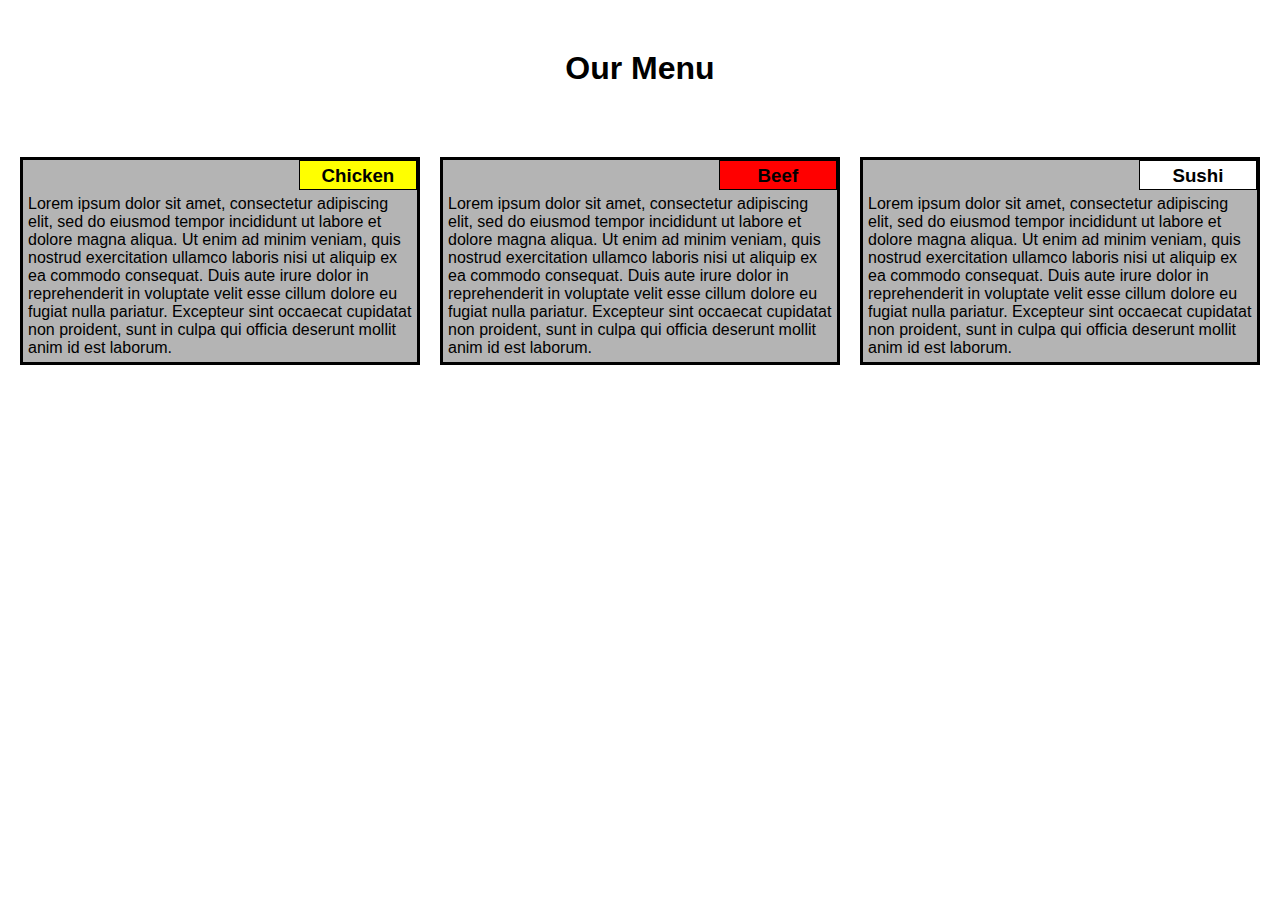
<file: module2-solution/index.html>
<!DOCTYPE html>

<html lang="en">

<head>
  <title>Module 2 Assignment</title>
  <link rel="stylesheet" type="text/css" href="css/module2Style.css">
  <meta name="viewport" content="width=device-width, initial-scale=1">
</head>

<body>
  <h1>Our Menu</h1>

  <div class="menuGrid">

    <div class="menuBox chicken">
      <div class="menuTitle"><h3>Chicken</h3></div>
      <div><p>Lorem ipsum dolor sit amet, consectetur adipiscing elit, sed do eiusmod tempor incididunt ut labore et dolore magna aliqua. Ut enim ad minim veniam, quis nostrud exercitation ullamco laboris nisi ut aliquip ex ea commodo consequat. Duis aute irure dolor in reprehenderit in voluptate velit esse cillum dolore eu fugiat nulla pariatur. Excepteur sint occaecat cupidatat non proident, sunt in culpa qui officia deserunt mollit anim id est laborum.</p></div>
    </div>

    <div class="menuBox beef">
      <div class="menuTitle"><h3>Beef</h3></div>
      <div><p>Lorem ipsum dolor sit amet, consectetur adipiscing elit, sed do eiusmod tempor incididunt ut labore et dolore magna aliqua. Ut enim ad minim veniam, quis nostrud exercitation ullamco laboris nisi ut aliquip ex ea commodo consequat. Duis aute irure dolor in reprehenderit in voluptate velit esse cillum dolore eu fugiat nulla pariatur. Excepteur sint occaecat cupidatat non proident, sunt in culpa qui officia deserunt mollit anim id est laborum.</p></div>
    </div>

    <div class="menuBox sushi">
      <div class="menuTitle"><h3>Sushi</h3></div>
      <div><p>Lorem ipsum dolor sit amet, consectetur adipiscing elit, sed do eiusmod tempor incididunt ut labore et dolore magna aliqua. Ut enim ad minim veniam, quis nostrud exercitation ullamco laboris nisi ut aliquip ex ea commodo consequat. Duis aute irure dolor in reprehenderit in voluptate velit esse cillum dolore eu fugiat nulla pariatur. Excepteur sint occaecat cupidatat non proident, sunt in culpa qui officia deserunt mollit anim id est laborum.</p></div>
    </div>

  </div>


</body>
</html>
</file>
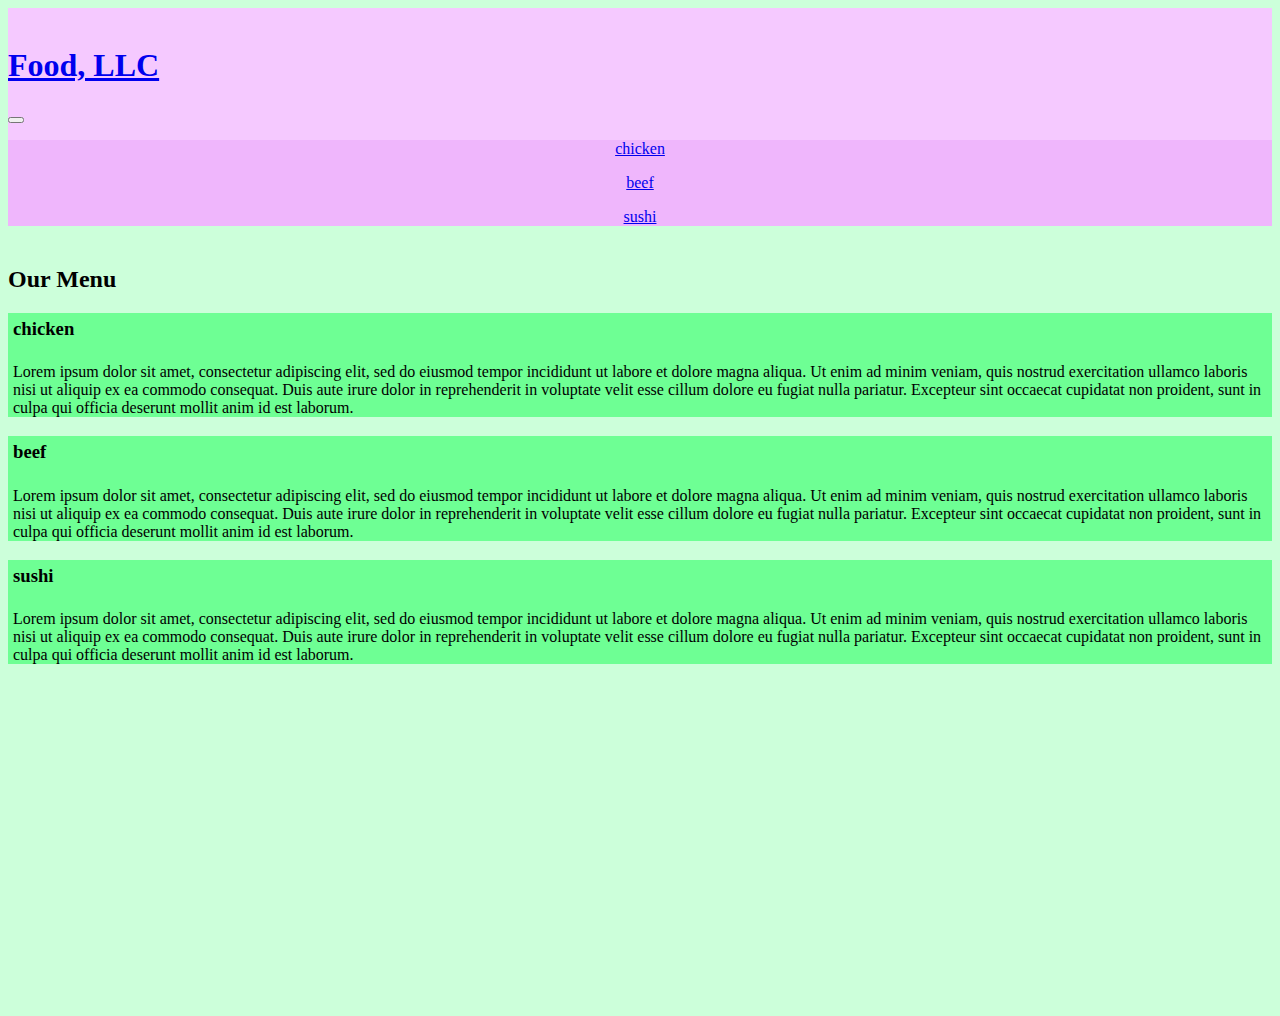
<file: module3/index.html>
<!DOCTYPE html>

<html lang="en">

<head>
  <meta name="viewport" content="width=device-width, initial-scale=1">

  <!-- Bootstrap css link -->
  <link href="https://cdn.jsdelivr.net/npm/bootstrap@5.0.0-beta1/dist/css/bootstrap.min.css" rel="stylesheet" integrity="sha384-giJF6kkoqNQ00vy+HMDP7azOuL0xtbfIcaT9wjKHr8RbDVddVHyTfAAsrekwKmP1" crossorigin="anonymous">
  <link rel="stylesheet" type="text/css" href="css/mainStyle.css">

  <title>Module 3</title>
</head>

<body>

  <header>
    <nav class="navbar navbar-expand-sm navbar-light">
      <!-- <div class="container-fluid"> -->

        <a class="navbar-brand" href="#"><h1>Food, LLC</h1></a>
        <button class="navbar-toggler" type="button" data-bs-toggle="collapse" data-bs-target="#navbarToggler" aria-controls="navbarToggler" aria-expanded="false" aria-label="Toggle navigation">
          <span class="navbar-toggler-icon"></span>
        </button>


        <div class="collapse navbar-collapse" id="navbarToggler">
          <!-- collapse content here -->
          <div class="d-sm-none">
            <a class="dropdown-item" href="#chicken"><p>chicken</p></a>
            <a class="dropdown-item" href="#beef"><p>beef</p></a>
            <a class="dropdown-item" href="#sushi"><p>sushi</p></a>
          </div>
        </div>

      <!-- </div> --> <!-- end .container-fluid -->

    </nav>
  </header>



  <section id="menu">

    <h2 class="text-center menuTitle">Our Menu</h2>

    <div class="container">

      <div class="row">
        <div class="col-xs-12">
          <div class="menuSection" id="chicken">
            <h3 class="text-center">chicken</h3>
            <p>Lorem ipsum dolor sit amet, consectetur adipiscing elit, sed do eiusmod tempor incididunt ut labore et dolore magna aliqua. Ut enim ad minim veniam, quis nostrud exercitation ullamco laboris nisi ut aliquip ex ea commodo consequat. Duis aute irure dolor in reprehenderit in voluptate velit esse cillum dolore eu fugiat nulla pariatur. Excepteur sint occaecat cupidatat non proident, sunt in culpa qui officia deserunt mollit anim id est laborum.</p>
          </div>
        </div>

        <div class="col-xs-12">
          <div class="menuSection" id="beef">
            <h3 class="text-center">beef</h3>
            <p>Lorem ipsum dolor sit amet, consectetur adipiscing elit, sed do eiusmod tempor incididunt ut labore et dolore magna aliqua. Ut enim ad minim veniam, quis nostrud exercitation ullamco laboris nisi ut aliquip ex ea commodo consequat. Duis aute irure dolor in reprehenderit in voluptate velit esse cillum dolore eu fugiat nulla pariatur. Excepteur sint occaecat cupidatat non proident, sunt in culpa qui officia deserunt mollit anim id est laborum.</p>
          </div>
        </div>

        <div class="col-xs-12">
          <div class="menuSection" id="sushi">
            <h3 class="text-center">sushi</h3>
            <p>Lorem ipsum dolor sit amet, consectetur adipiscing elit, sed do eiusmod tempor incididunt ut labore et dolore magna aliqua. Ut enim ad minim veniam, quis nostrud exercitation ullamco laboris nisi ut aliquip ex ea commodo consequat. Duis aute irure dolor in reprehenderit in voluptate velit esse cillum dolore eu fugiat nulla pariatur. Excepteur sint occaecat cupidatat non proident, sunt in culpa qui officia deserunt mollit anim id est laborum.</p>
          </div>
        </div>
      </div>

    </div>

  </section>

  <footer>
    <!-- <p>footer content</p> -->
  </footer>

<!-- bootstrap js link -->
  <script src="https://cdn.jsdelivr.net/npm/bootstrap@5.0.0-beta2/dist/js/bootstrap.bundle.min.js" integrity="sha384-b5kHyXgcpbZJO/tY9Ul7kGkf1S0CWuKcCD38l8YkeH8z8QjE0GmW1gYU5S9FOnJ0" crossorigin="anonymous"></script>
</body>
</html>
</file>
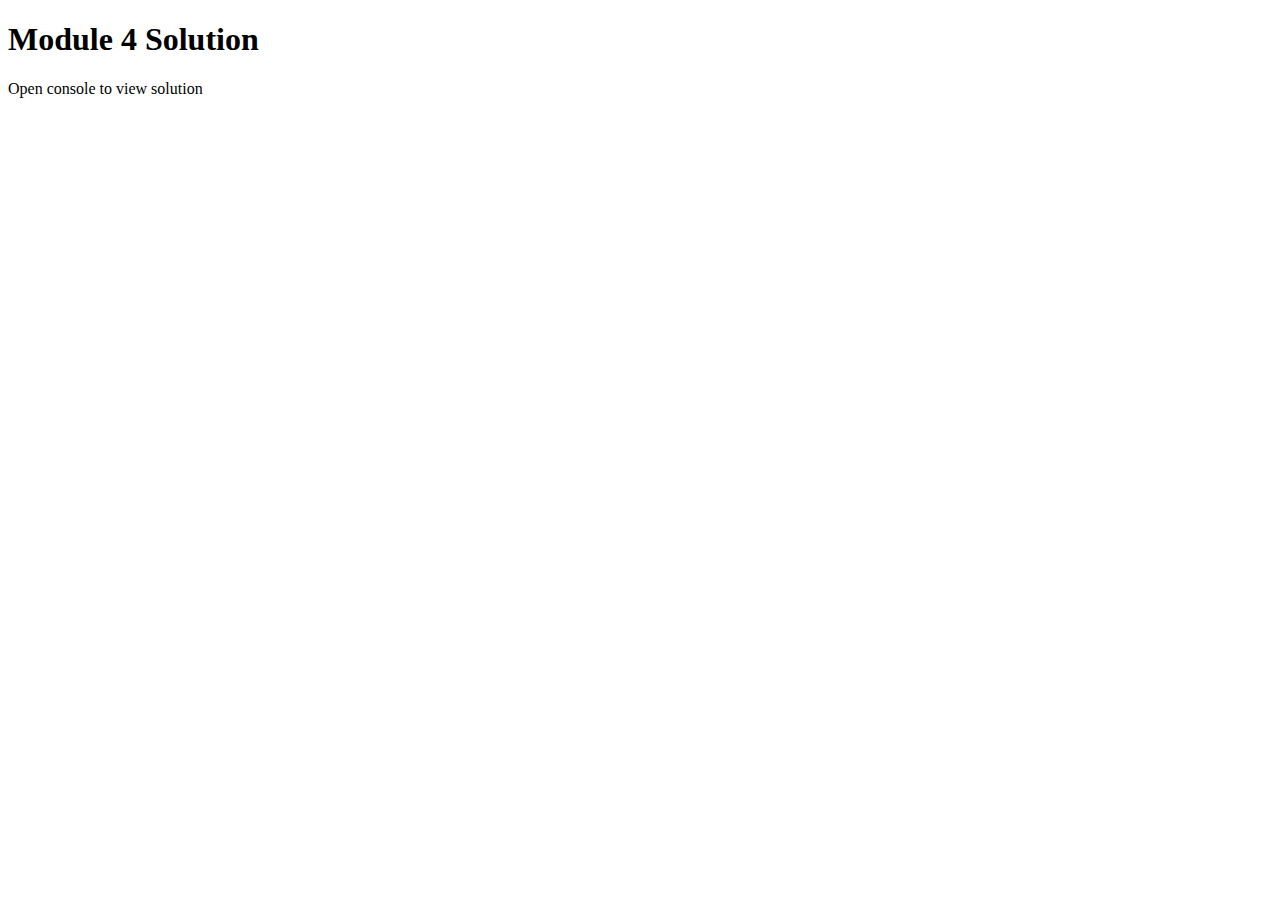
<file: module4/index.html>
<!DOCTYPE html>
<html>
<head>
  <meta charset="utf-8">
  <title>Module 4 Solution</title>
  <script>
    var names = []; // DO NOT REMOVE
  </script>
  <script src="SpeakHello.js"></script>
  <script src="SpeakGoodBye.js"></script>
  <script src="script.js"></script>
</head>
<body>
  <h1>Module 4 Solution</h1>
  <p>Open console to view solution</p>
</body>
</html>
</file>
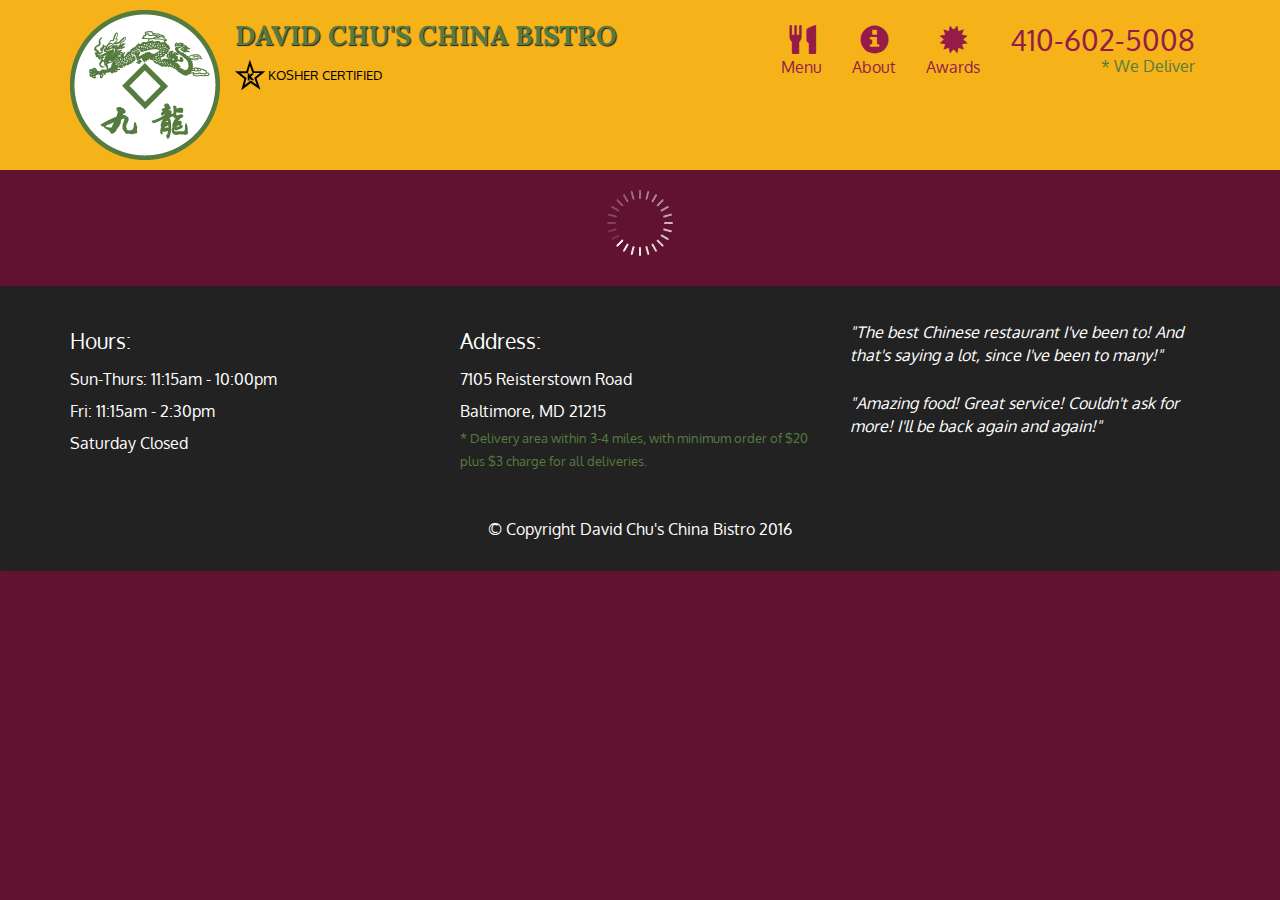
<file: module5-solution/index.html>
<!doctype html>
<html lang="en">
  <head>
    <meta charset="utf-8">
    <meta http-equiv="X-UA-Compatible" content="IE=edge">
    <meta name="viewport" content="width=device-width, initial-scale=1">
    <title>David Chu's China Bistro</title>
    <link rel="stylesheet" href="css/bootstrap.min.css">
    <link rel="stylesheet" href="css/styles.css">
    <link href='https://fonts.googleapis.com/css?family=Oxygen:400,300,700' rel='stylesheet' type='text/css'>
    <link href='https://fonts.googleapis.com/css?family=Lora' rel='stylesheet' type='text/css'>
  </head>
<body>
  <header>
    <nav id="header-nav" class="navbar navbar-default">
      <div class="container">
        <div class="navbar-header">
          <a href="index.html" class="pull-left visible-md visible-lg">
            <div id="logo-img" alt="Logo image"></div>
          </a>

          <div class="navbar-brand">
            <a href="index.html"><h1>David Chu's China Bistro</h1></a>
            <p>
              <img src="images/star-k-logo.png" alt="Kosher certification">
              <span>Kosher Certified</span>
            </p>
          </div>

          <button id="navbarToggle" type="button" class="navbar-toggle collapsed" data-toggle="collapse" data-target="#collapsable-nav" aria-expanded="false">
            <span class="sr-only">Toggle navigation</span>
            <span class="icon-bar"></span>
            <span class="icon-bar"></span>
            <span class="icon-bar"></span>
          </button>
        </div>
        
        <div id="collapsable-nav" class="collapse navbar-collapse">
           <ul id="nav-list" class="nav navbar-nav navbar-right">
            <li id="navHomeButton" class="visible-xs active">
              <a href="index.html">
                <span class="glyphicon glyphicon-home"></span> Home</a>
            </li>
            <li id="navMenuButton">
              <a href="#" onclick="$dc.loadMenuCategories();">
                <span class="glyphicon glyphicon-cutlery"></span><br class="hidden-xs"> Menu</a>
            </li>
            <li>
              <a href="#">
                <span class="glyphicon glyphicon-info-sign"></span><br class="hidden-xs"> About</a>
            </li>
            <li>
              <a href="#">
                <span class="glyphicon glyphicon-certificate"></span><br class="hidden-xs"> Awards</a>
            </li>
            <li id="phone" class="hidden-xs">
              <a href="tel:410-602-5008">
                <span>410-602-5008</span></a><div>* We Deliver</div>
            </li>
          </ul><!-- #nav-list -->
        </div><!-- .collapse .navbar-collapse -->
      </div><!-- .container -->
    </nav><!-- #header-nav -->
  </header>

  <div id="call-btn" class="visible-xs">
    <a class="btn" href="tel:410-602-5008">
    <span class="glyphicon glyphicon-earphone"></span>
    410-602-5008
    </a>
  </div>
  <div id="xs-deliver" class="text-center visible-xs">* We Deliver</div>

  <div id="main-content" class="container"></div>

  <footer class="panel-footer">
    <div class="container">
      <div class="row">
        <section id="hours" class="col-sm-4">
          <span>Hours:</span><br>
          Sun-Thurs: 11:15am - 10:00pm<br>
          Fri: 11:15am - 2:30pm<br>
          Saturday Closed
          <hr class="visible-xs">
        </section>
        <section id="address" class="col-sm-4">
          <span>Address:</span><br>
          7105 Reisterstown Road<br>
          Baltimore, MD 21215
          <p>* Delivery area within 3-4 miles, with minimum order of $20 plus $3 charge for all deliveries.</p>
          <hr class="visible-xs">
        </section>
        <section id="testimonials" class="col-sm-4">
          <p>"The best Chinese restaurant I've been to! And that's saying a lot, since I've been to many!"</p>
          <p>"Amazing food! Great service! Couldn't ask for more! I'll be back again and again!"</p>
        </section>
      </div>
      <div class="text-center">&copy; Copyright David Chu's China Bistro 2016</div>
    </div>
  </footer>

  <!-- jQuery (Bootstrap JS plugins depend on it) -->
  <script src="js/jquery-2.1.4.min.js"></script>
  <script src="js/bootstrap.min.js"></script>
  <script src="js/ajax-utils.js"></script>
  <script src="js/script.js"></script>
</body>
</html>
</file>
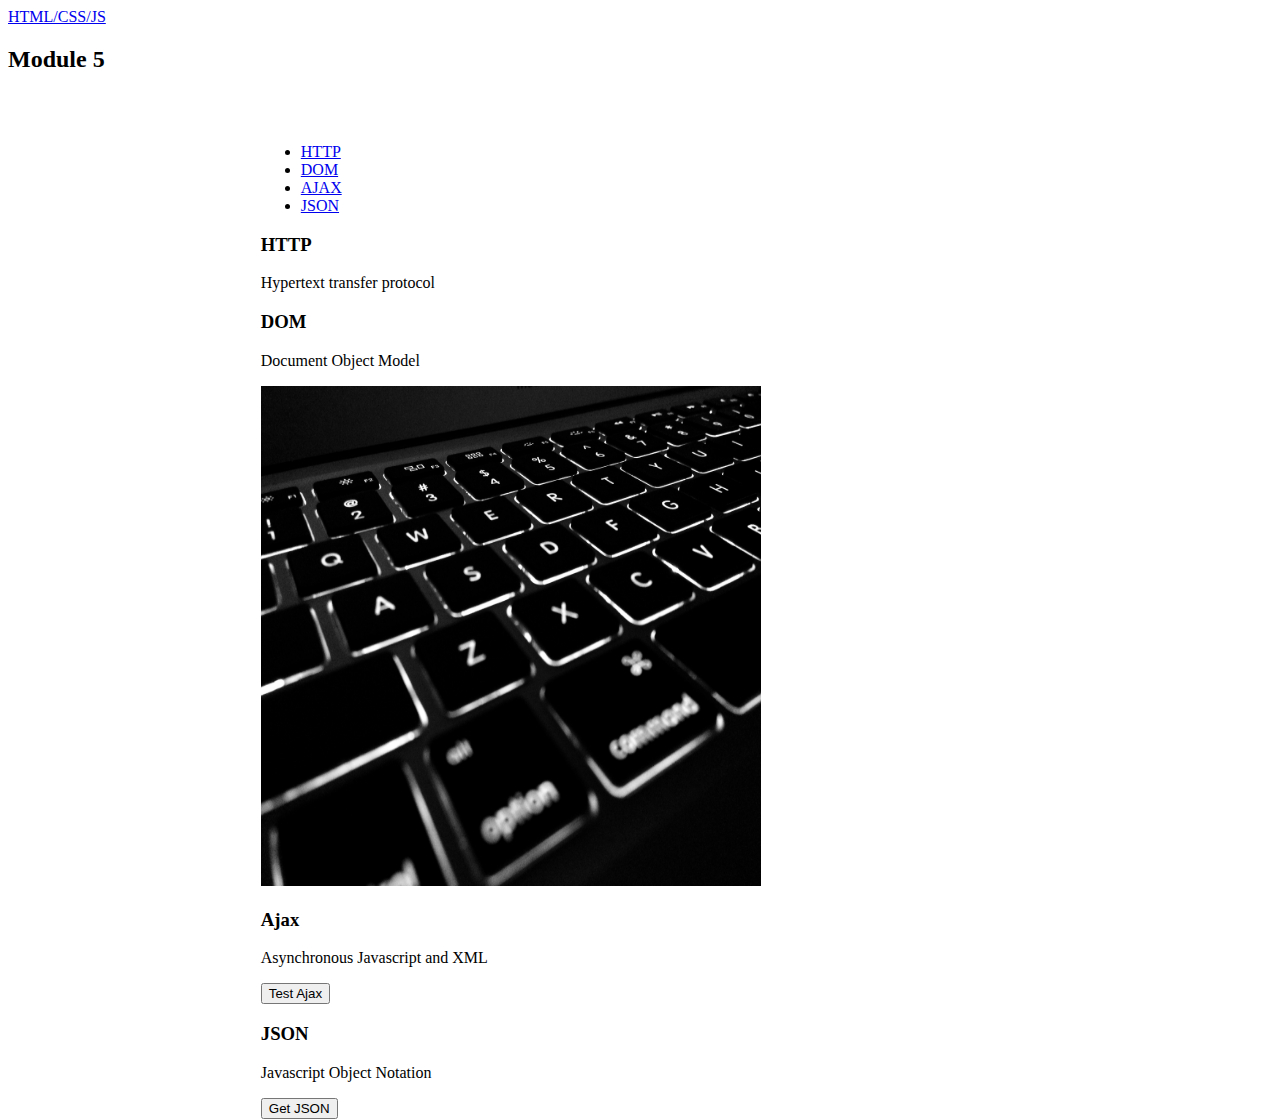
<file: module5/index.html>
<!DOCTYPE html>

<html lang="en">

<head>
  <meta name="viewport" content="width=device-width, initial-scale=1">

  <!-- Bootstrap links -->
  <link href="https://cdn.jsdelivr.net/npm/bootstrap@5.0.0-beta1/dist/css/bootstrap.min.css" rel="stylesheet" integrity="sha384-giJF6kkoqNQ00vy+HMDP7azOuL0xtbfIcaT9wjKHr8RbDVddVHyTfAAsrekwKmP1" crossorigin="anonymous">
  <script src="https://code.jquery.com/jquery-3.2.1.slim.min.js" integrity="sha384-KJ3o2DKtIkvYIK3UENzmM7KCkRr/rE9/Qpg6aAZGJwFDMVNA/GpGFF93hXpG5KkN" crossorigin="anonymous"></script>
  <script src="https://cdnjs.cloudflare.com/ajax/libs/popper.js/1.12.9/umd/popper.min.js" integrity="sha384-ApNbgh9B+Y1QKtv3Rn7W3mgPxhU9K/ScQsAP7hUibX39j7fakFPskvXusvfa0b4Q" crossorigin="anonymous"></script>
  <script src="https://maxcdn.bootstrapcdn.com/bootstrap/4.0.0/js/bootstrap.min.js" integrity="sha384-JZR6Spejh4U02d8jOt6vLEHfe/JQGiRRSQQxSfFWpi1MquVdAyjUar5+76PVCmYl" crossorigin="anonymous"></script>
  <script src="https://code.jquery.com/jquery-3.1.1.min.js"></script>
  <link type="text/css" rel="stylesheet" href="css/mainStyle.css">
  <script src="js/module5.js"></script>

  <title>Module 5</title>
</head>

<body>

  <header>
    <nav class="navbar navbar-expand-lg navbar-dark bg-dark">
      <a class="navbar-brand" href="#">HTML/CSS/JS</a>
    </nav>
  </header>

  <h2 class="text-center">Module 5</h2>

  <section id="notes">

    <ul class="nav nav-tabs" id="myTab" role="tablist">
      <li class="nav-item">
        <a class="nav-link active" id="http-tab" data-toggle="tab" href="#http" role="tab" aria-controls="http" aria-selected="true">HTTP</a>
      </li>
      <li class="nav-item">
        <a class="nav-link" id="dom-tab" data-toggle="tab" href="#dom" role="tab" aria-controls="dom" aria-selected="false">DOM</a>
      </li>
      <li class="nav-item">
        <a class="nav-link" id="ajax-tab" data-toggle="tab" href="#ajax" role="tab" aria-controls="ajax" aria-selected="false">AJAX</a>
      </li>
      <li class="nav-item">
        <a class="nav-link" id="json-tab" data-toggle="tab" href="#json" role="tab" aria-controls="json" aria-selected="false">JSON</a>
      </li>
    </ul>

    <div class="tab-content" id="myTabContent">
      <div class="tab-pane fade show active" id="http" role="tabpanel" aria-labelledby="http-tab">

        <div class="container">

          <div class="row">
            <div class="col-xs-12">
              <div class="noteSection">
                <h3 class="text-center">HTTP</h3>
                <p>Hypertext transfer protocol</p>
              </div>
            </div>
          </div>

        </div>

      </div> <!-- end http tab -->

      <div class="tab-pane fade" id="dom" role="tabpanel" aria-labelledby="dom-tab">

        <div class="container">

          <div class="row">
            <div class="col-xs-12">
              <div class="noteSection">
                <h3 class="text-center">DOM</h3>
                <p>Document Object Model</p>
              </div>

              <div class="imageWrapper">
                <img src = "images/hitarthJadhav.jpg" height="500px" width="500px;">
              </div>

            </div>
          </div>

        </div>
      </div> <!-- end dom tab -->

      <div class="tab-pane fade" id="ajax" role="tabpanel" aria-labelledby="ajax-tab">

        <div class="container">

          <div class="row">
            <div class="col-xs-12">
              <div class="noteSection">
                <h3 class="text-center">Ajax</h3>
                <p>Asynchronous Javascript and XML</p>
                <button id="testButton">Test Ajax</button>
              </div>

              <p id="ajaxTestTag"></p>

            </div>
          </div>

        </div>
      </div> <!-- end ajax tab -->

      <div class="tab-pane fade" id="json" role="tabpanel" aria-labelledby="json-tab">

        <div class="container">

          <div class="row">
            <div class="col-xs-12">
              <div class="noteSection">
                <h3 class="text-center">JSON</h3>
                <p>Javascript Object Notation</p>
                <button id="testButton2">Get JSON</button>
              </div>

              <p id="jsonTestTag"></p>
            </div>
          </div>

        </div>
      </div> <!-- end json tab -->


    </div> <!-- end tab content -->
  </section>

  <footer>
    <!-- <p>footer content</p> -->
  </footer>


  </body>
</html>
</file>
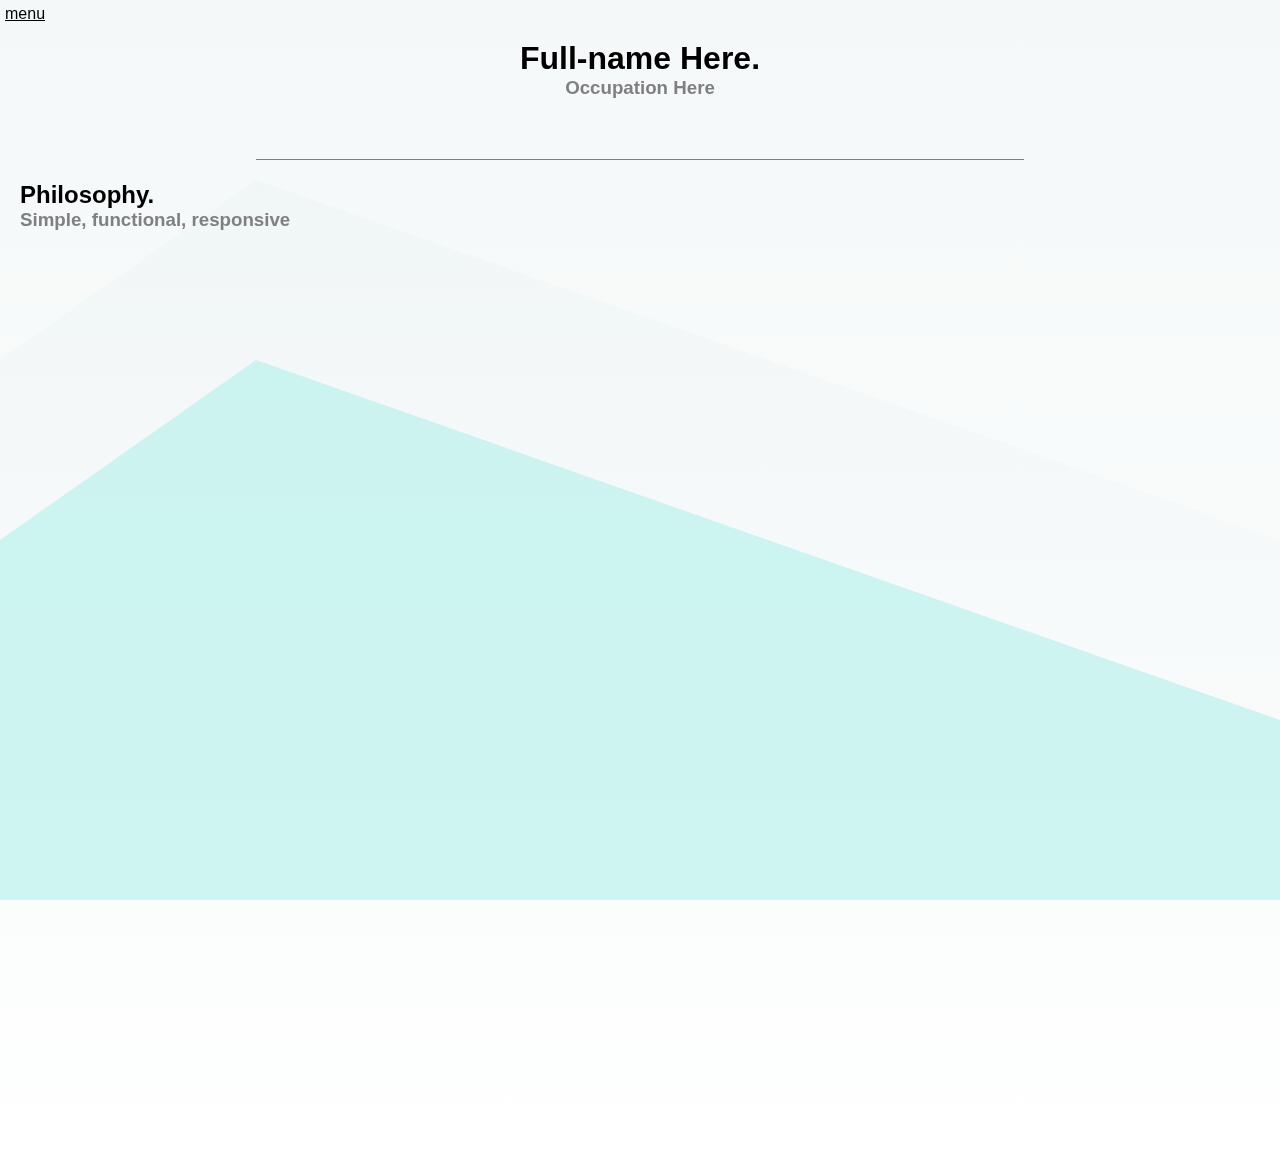
<file: site/index.html>
<!DOCTYPE html>

<html lang="en">

<head>
  <title>[Name Here]</title>
  <link rel="stylesheet" type="text/css" href="stylesheets/mainStyle.css">
  <meta name="viewport" content="width=device-width, initial-scale=1">
  <link rel="stylesheet" type="text/css" href="stylesheets/menuStyle.css">
  <script src="https://ajax.googleapis.com/ajax/libs/jquery/3.5.1/jquery.min.js"></script>
  <script src="javascript/main.js"></script>
  <script src="javascript/draw.js"></script>
</head>

<body>

  <canvas id="myCanvas"></canvas>

  <div class="underMenuLayer">
    <div class="clipArt1"></div>
    <div class="clipArt2"></div>
    <div class="clipArt3"></div>
  </div>

  <header>
    <h1>Full-name Here.</h1>
    <h3>Occupation Here</h3>
    <span id="menuOpen">menu</span>
    <nav class="menu" style="display:none">
      <div class="menuBackground"></div>
      <span id="menuClose">close</span>
      <div class="menuList">
        <a href=""><p>home</p></a>
        <a href=""><p>projects</p></a>
        <a href=""><p>contact</p></a>
      </div>
    </nav>
  </header>

  <div id="Philosophy" class="section">
    <span class="sectionBorder"></span>
    <h2 class="sectionTitle">Philosophy.</h2>
    <h3 class="stickyTitle">
      <span id="simple">Simple</span>, <span id="functional">functional</span>, <span id="responsive">responsive</span>
    </h3>

    <div class="subsection animatedTextDiv" id="simpleDiv" style="display:none">
      <p>
        <!-- https://www.tandfonline.com/doi/abs/10.1080/01449290500330448 source -->
        Keep it simple. It takes your guests on average only 50 milliseconds to decide if they want to stay on your site or not.
        Don't clutter your page with unnecessary filler content. Your guests know what they want, so do your best to get the point across.
      </p>
    </div>

    <div class="subsection animatedTextDiv" id="functionalDiv" style="display:none">
      <p>
        Your website needs to work and work well. If the user interface is not user friendly, then the majority of your visitors will not be returning.

      </p>
    </div>

    <div class="subsection animatedTextDiv" id="responsiveDiv" style="display:none">
      <p>
        Design with mobile devices in mind. 
      </p>
    </div>

  </div>

  <span id="backToTop" style="display:none">top</span>

  <footer>
    <!-- <p>footer content</p> -->
  </footer>

</body>
</html>
</file>
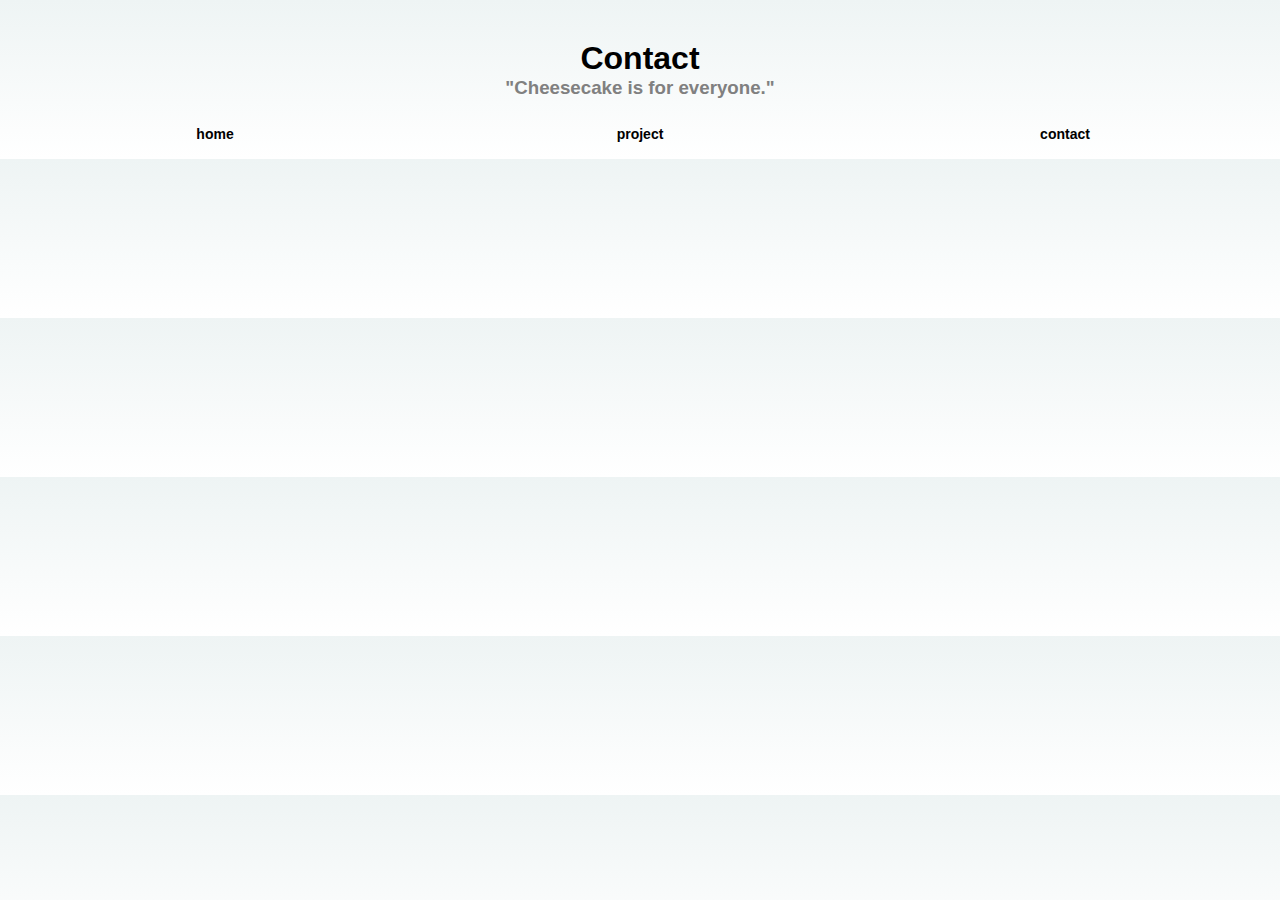
<file: site/assignments.html>
<!DOCTYPE html>

<html lang="en">

<head>
<title>Test Site</title>
<link rel="stylesheet" type="text/css" href="stylesheets/mainStyle.css">
<meta name="viewport" content="width=device-width, initial-scale=1">
</head>

<body>
  <header>
    <h1>Contact</h1>
    <h3>"Cheesecake is for everyone."</h3>
    <nav>
      <div></div>
      <a href="index.html"><div><p>home</p></div></a>
      <a href="modules.html"><div><p>project</p></div></a>
      <a href="assignments.html"><div><p>contact</p></div></a>
    </nav>
  </header>

  <div id="section1">

  </div>

  </body>

</html>
</file>
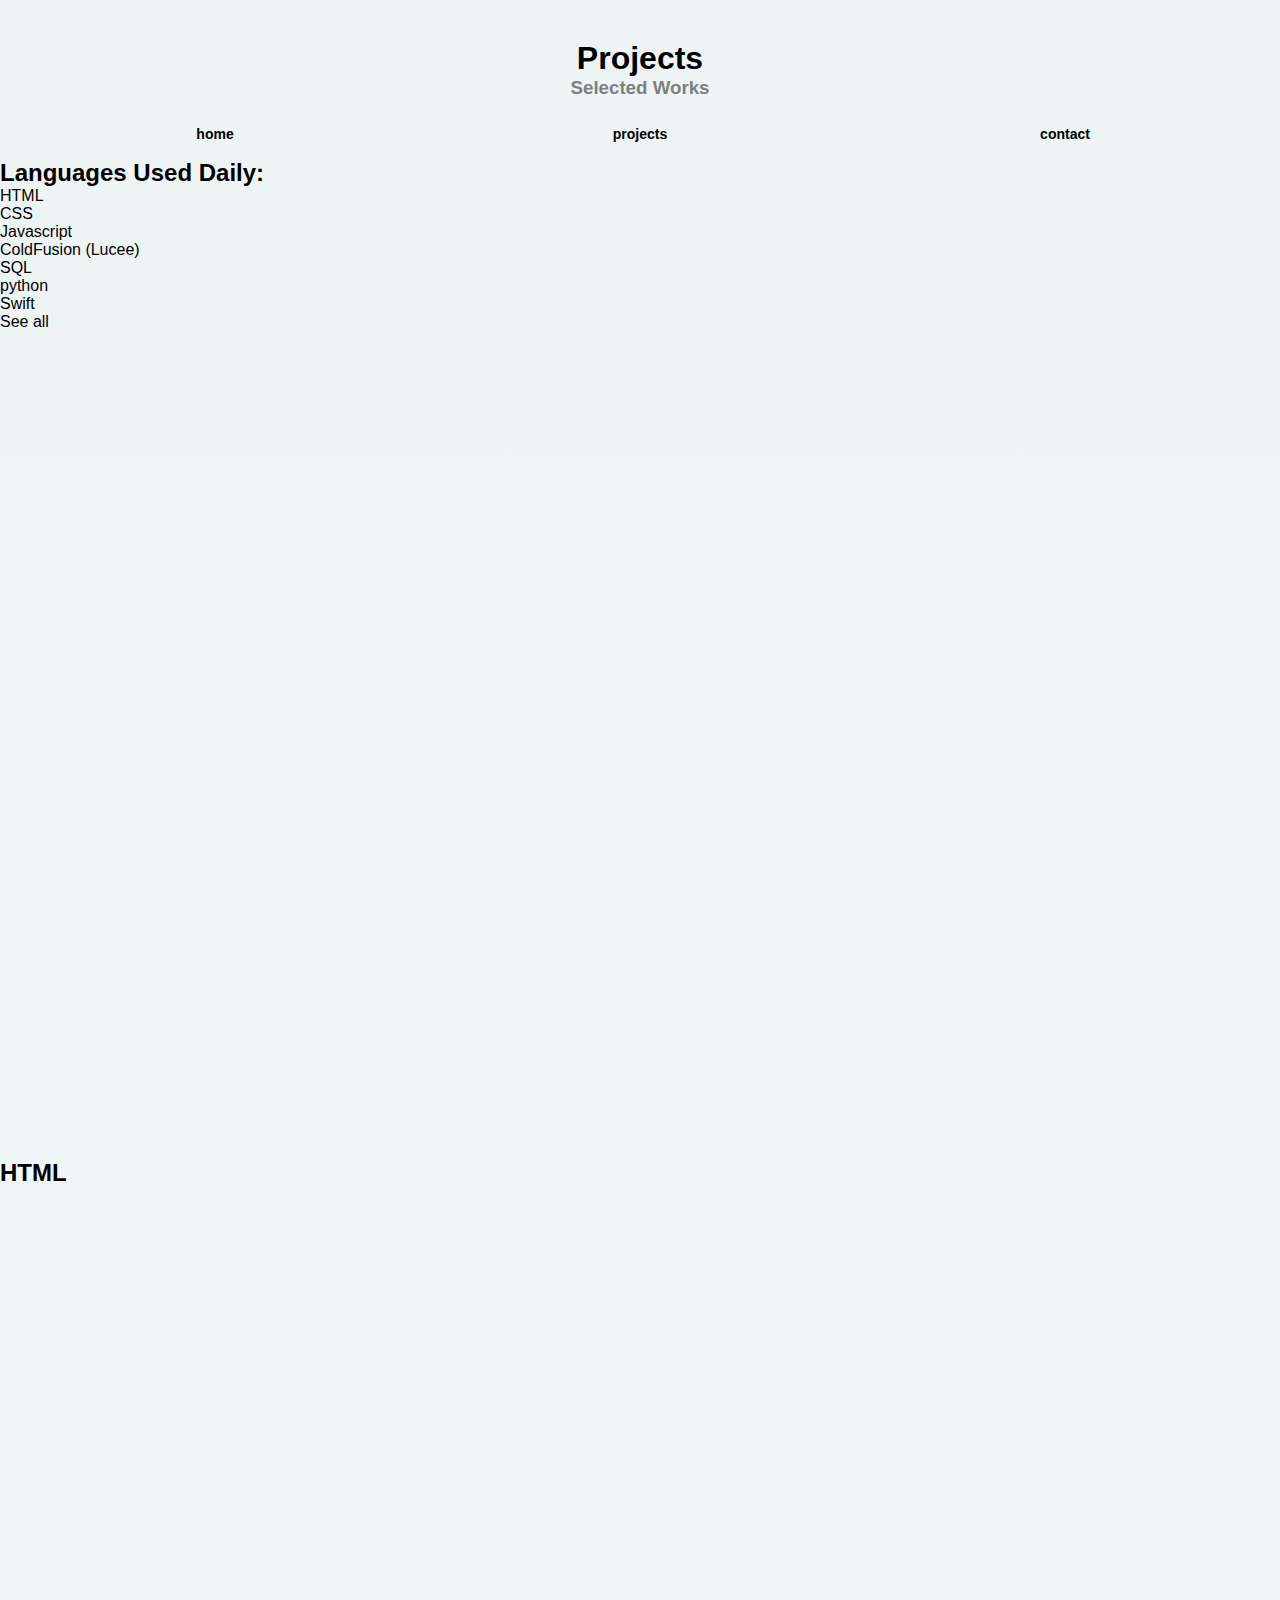
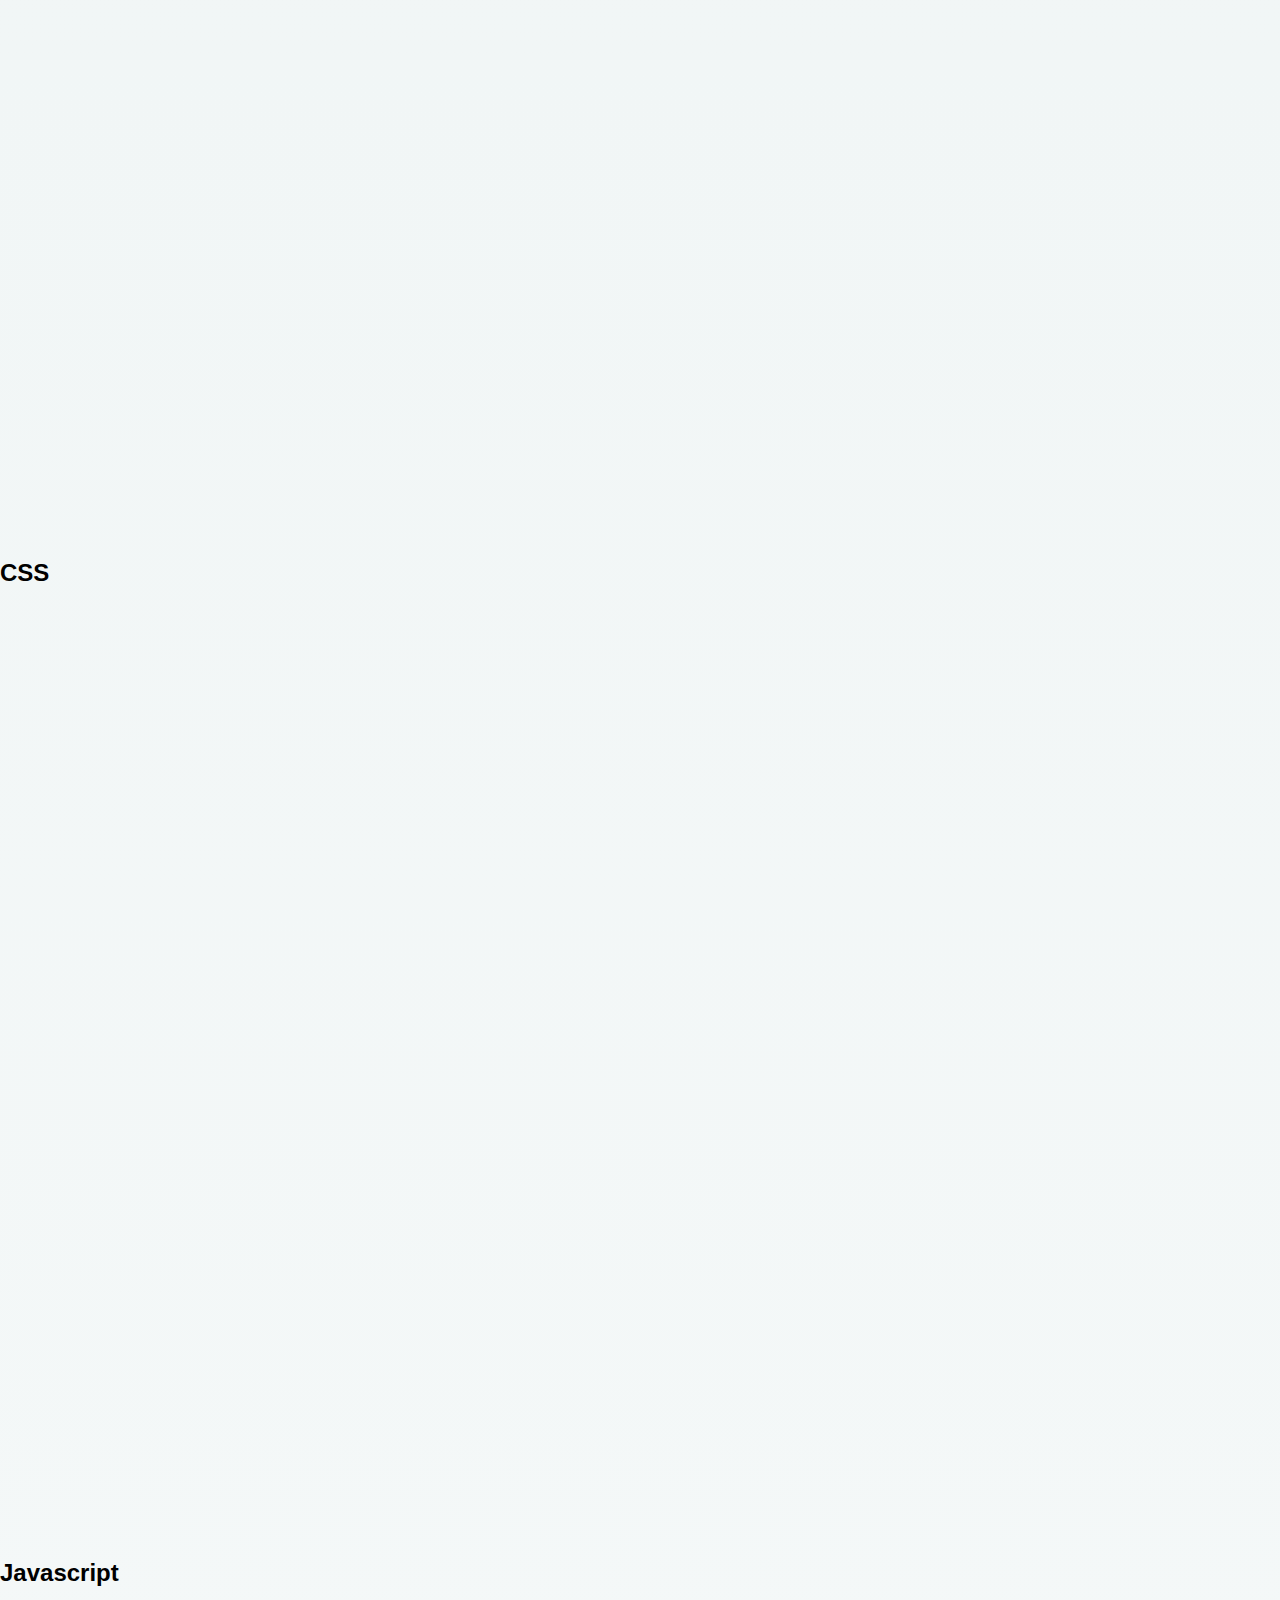
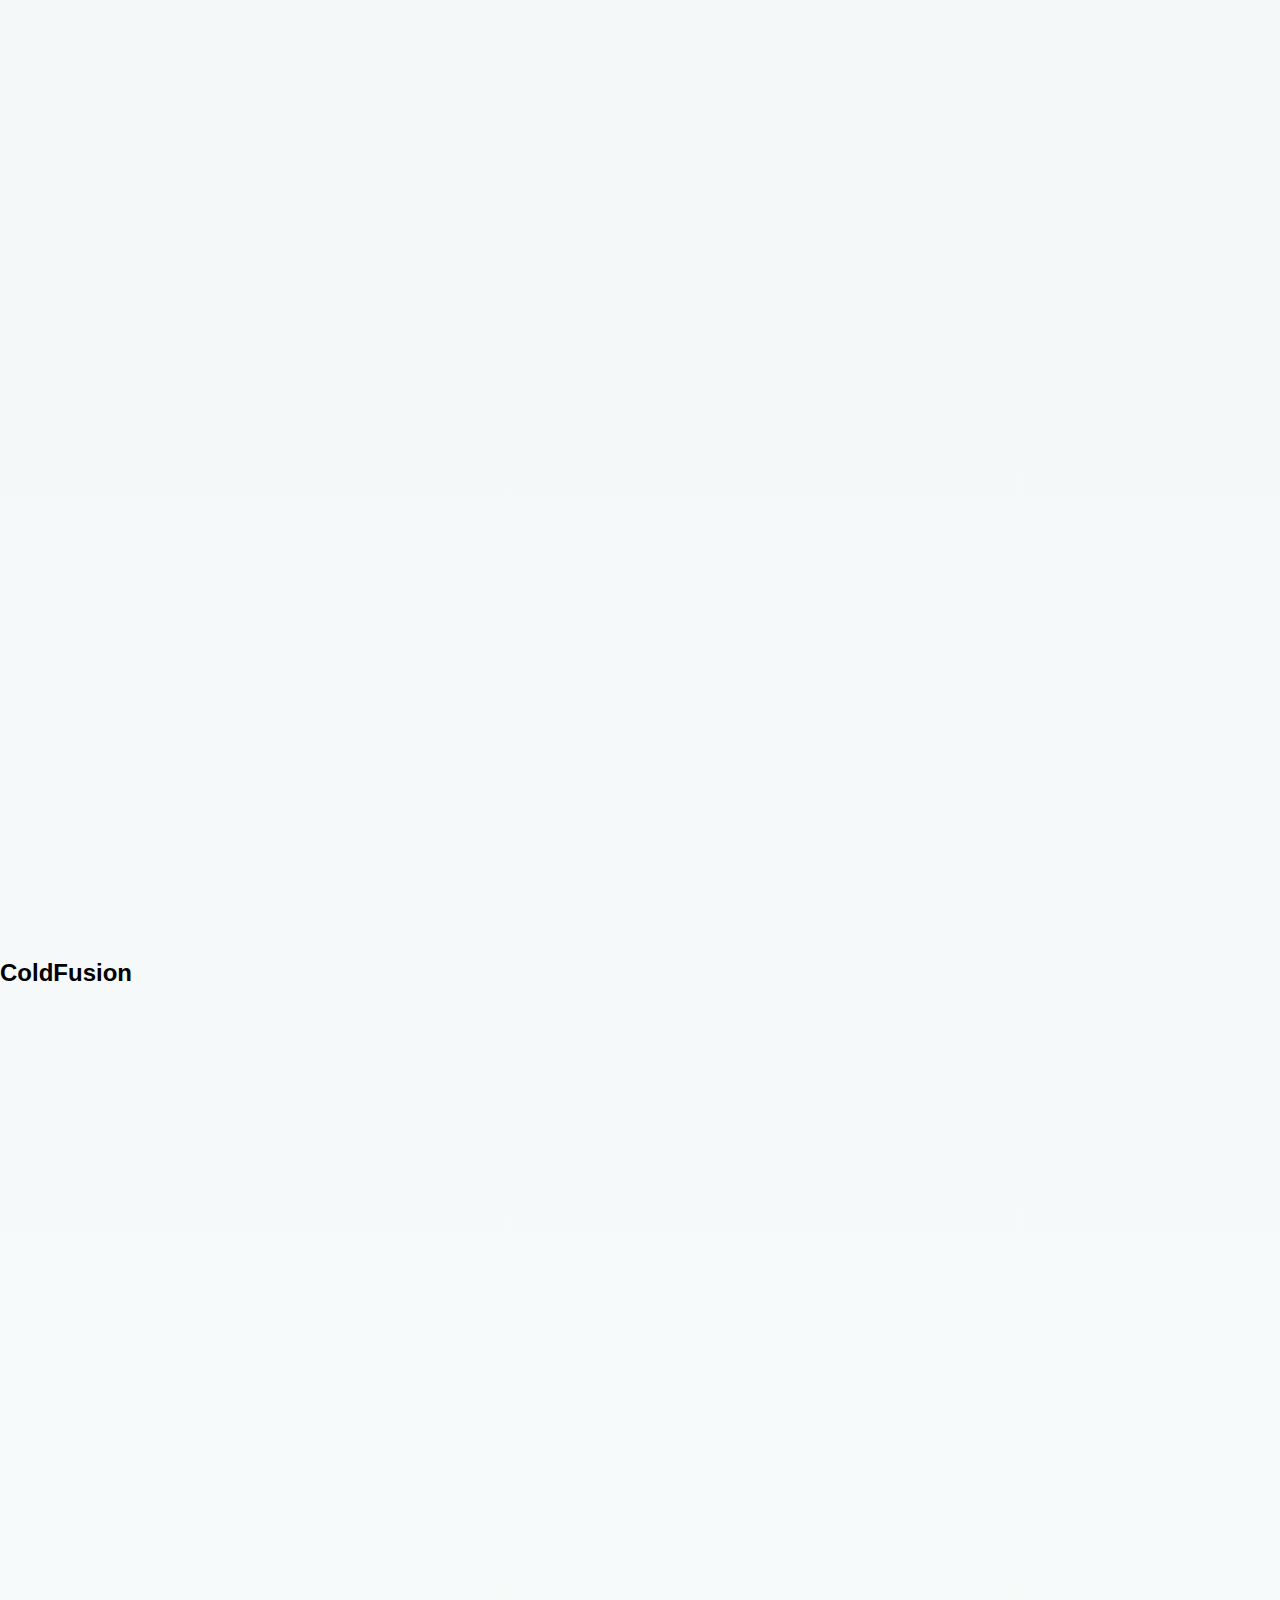
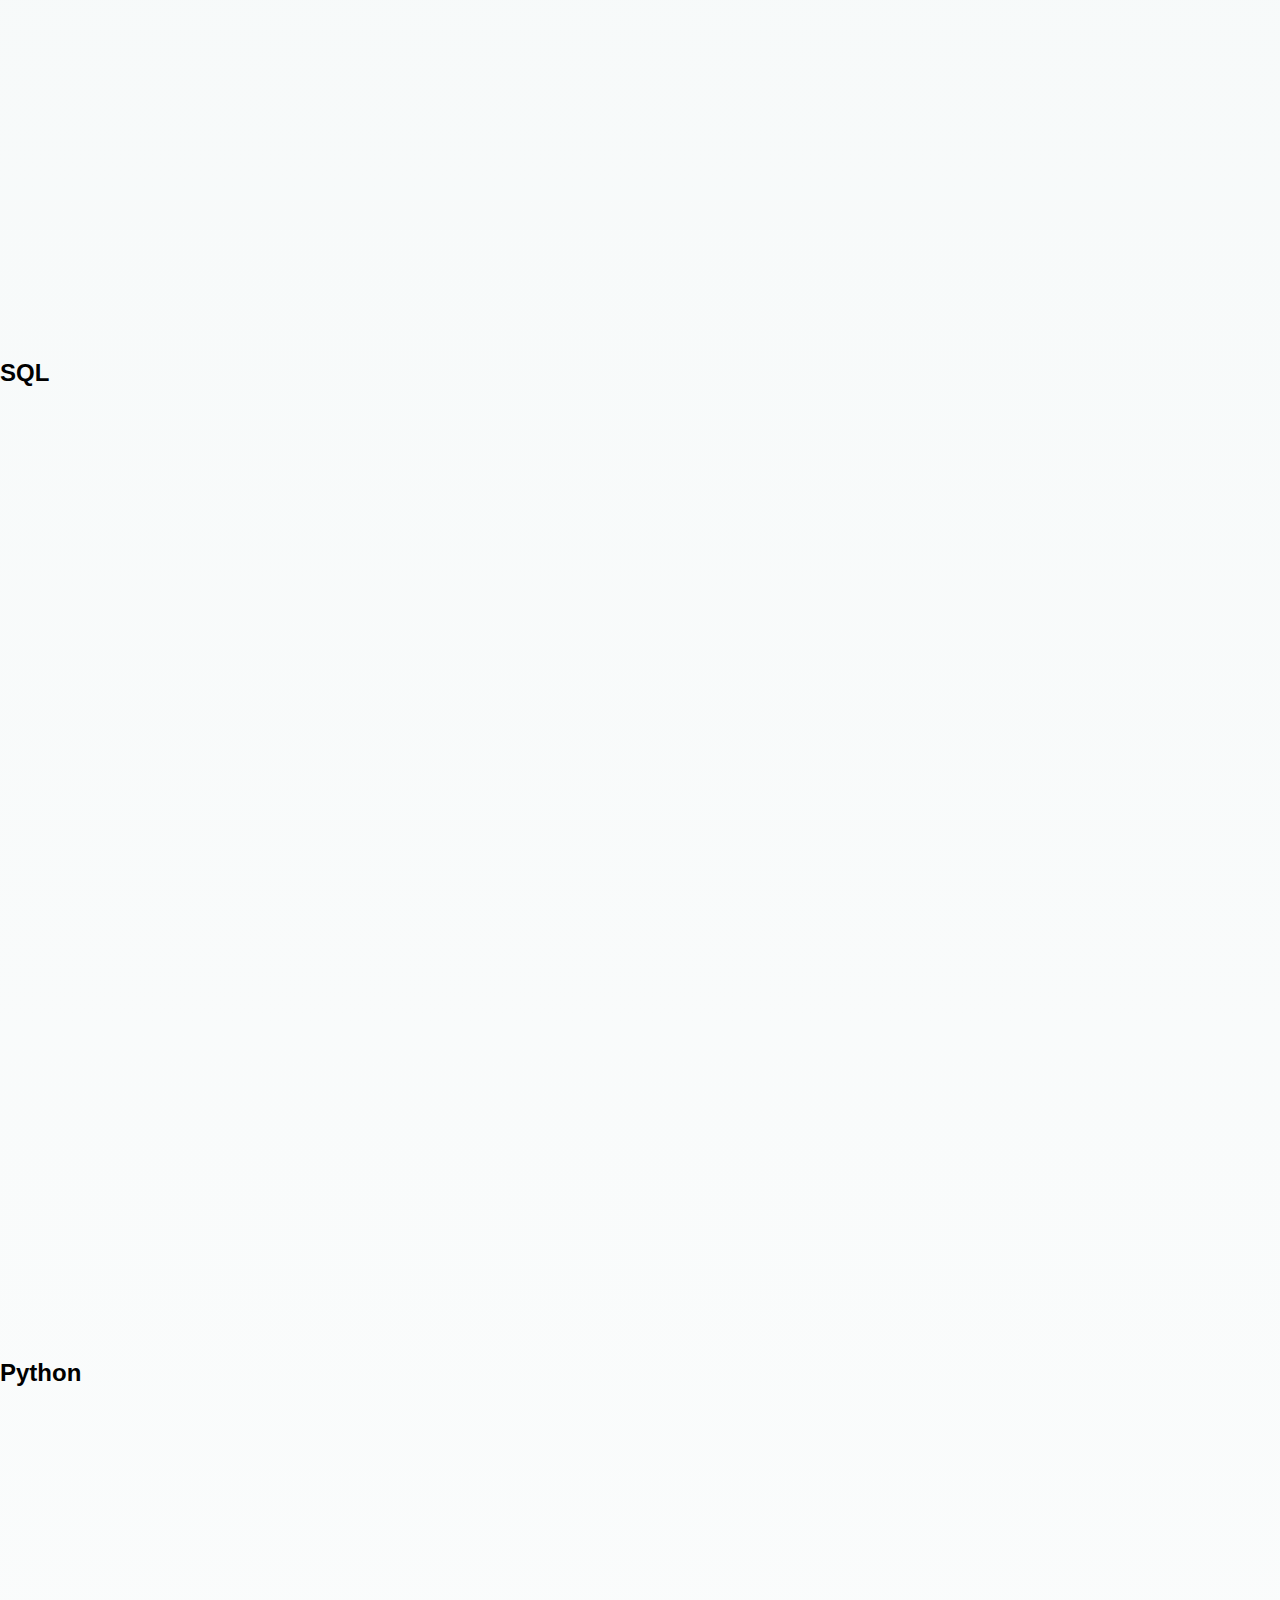
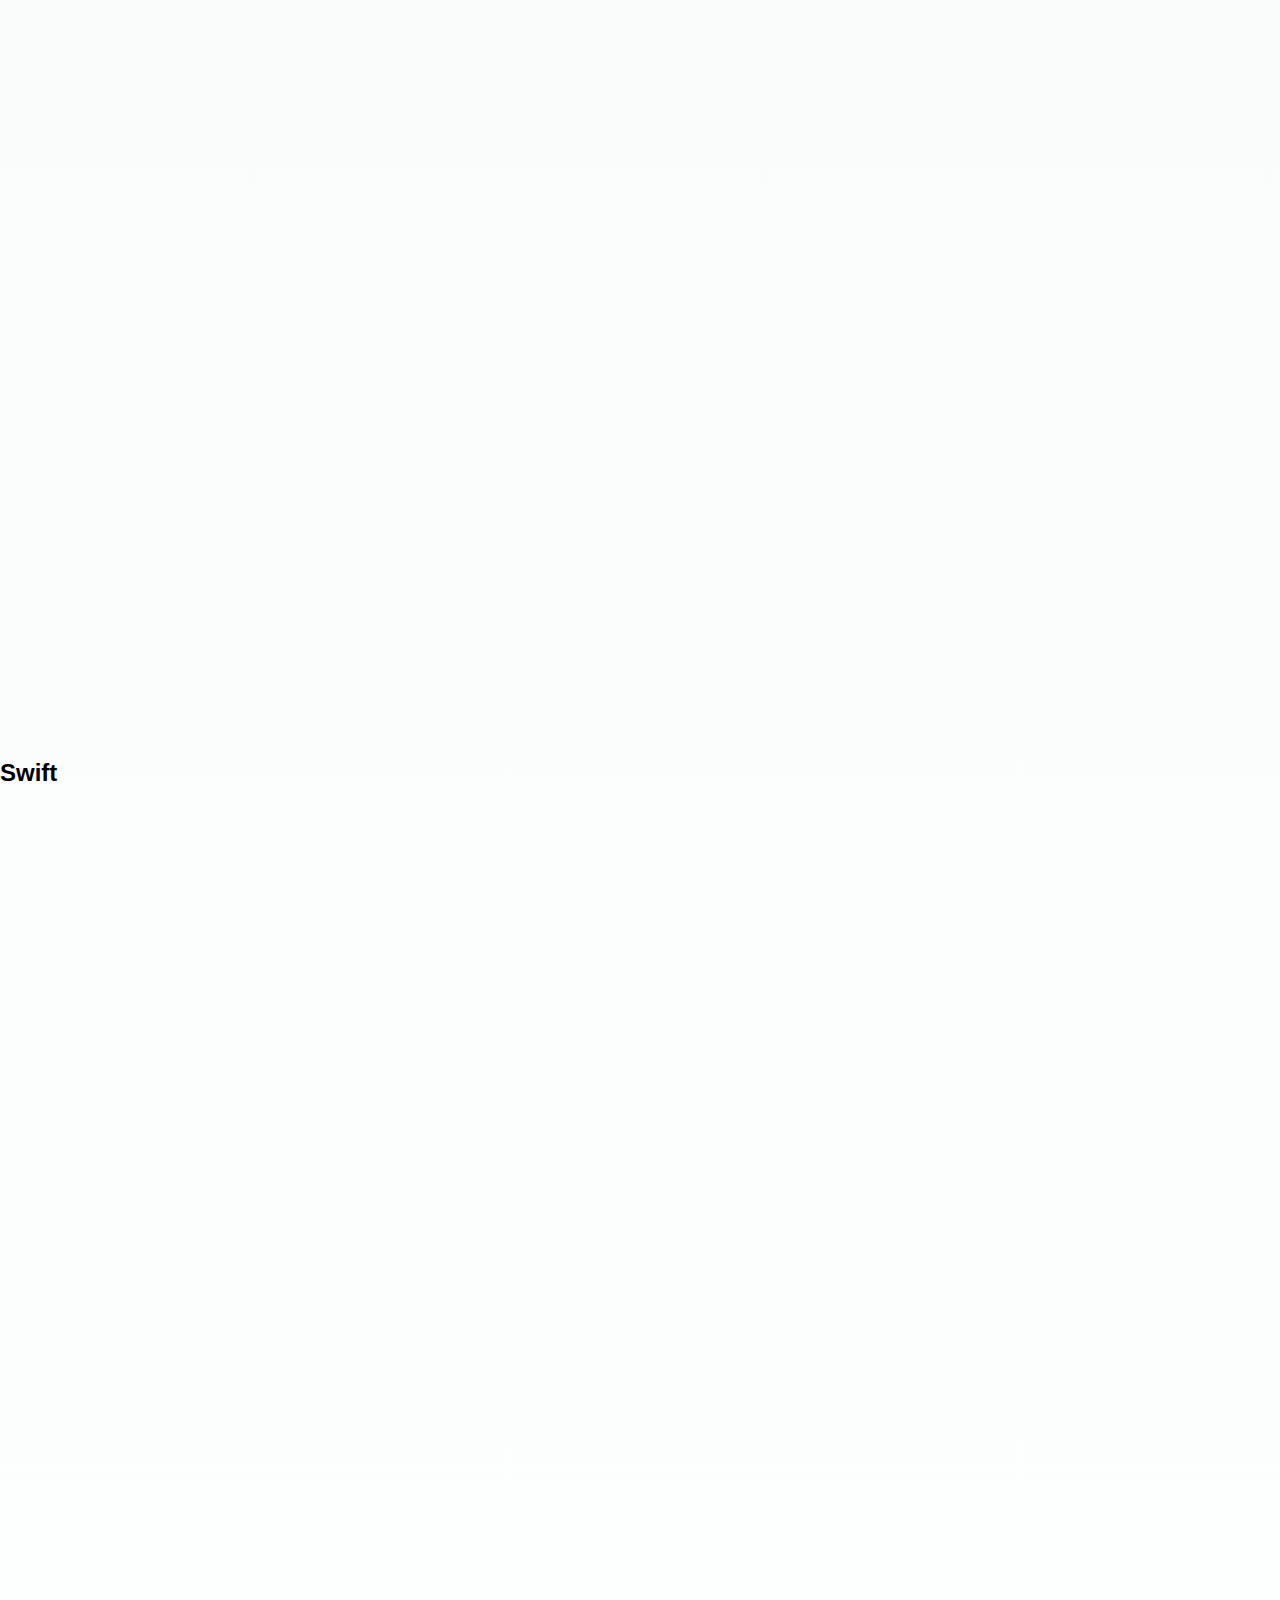
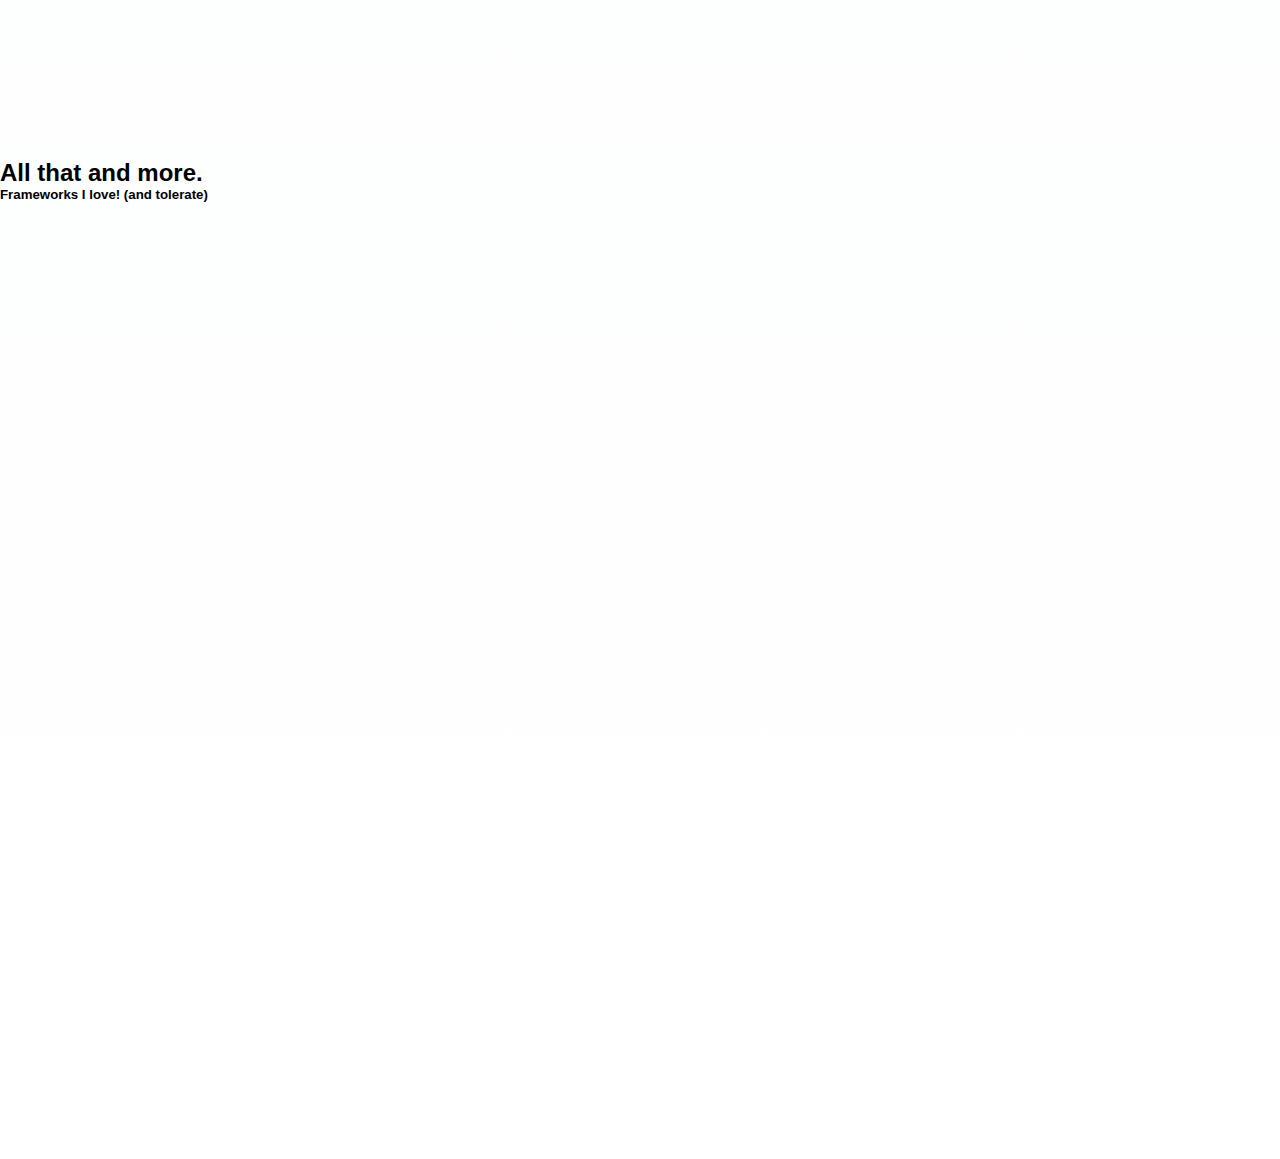
<file: site/modules.html>
<!DOCTYPE html>

<html lang="en">

<head>
<title>Test Site</title>
<link rel="stylesheet" type="text/css" href="stylesheets/mainStyle.css">
<meta name="viewport" content="width=device-width, initial-scale=1">
</head>

<body>
  <header>
    <h1>Projects</h1>
    <h3>Selected Works</h3>
    <nav>
      <div></div>
      <a href="index.html"><div><p>home</p></div></a>
      <a href="modules.html"><div><p>projects</p></div></a>
      <a href="assignments.html"><div><p>contact</p></div></a>
    </nav>
  </header>

  <div id="section1" class="section">
    <h2>Languages Used Daily:</h2>
    <ul>
      <li>HTML</li>
      <li>CSS</li>
      <li>Javascript</li>
      <li>ColdFusion (Lucee)</li>
      <li>SQL</li>
      <li>python</li>
      <li>Swift</li>
      <li>See all</li>
    </ul>
  </div>

  <div id="html" class="section">
    <h2>HTML</h2>
  </div>

  <div id="css" class="section">
    <h2>CSS</h2>
  </div>

  <div id="javascript" class="section">
    <h2>Javascript</h2>
  </div>

  <div id="coldfusion" class="section">
    <h2>ColdFusion</h2>
  </div>

  <div id="sql" class="section">
    <h2>SQL</h2>
  </div>

  <div id="python" class="section">
    <h2>Python</h2>
  </div>

  <div id="swift" class="section">
    <h2>Swift</h2>
  </div>

  <div id="all" class="section">
    <h2>All that and more.</h2>

    <h5>Frameworks I love! (and tolerate)</h5>

  </div>

  </body>

</html>
</file>
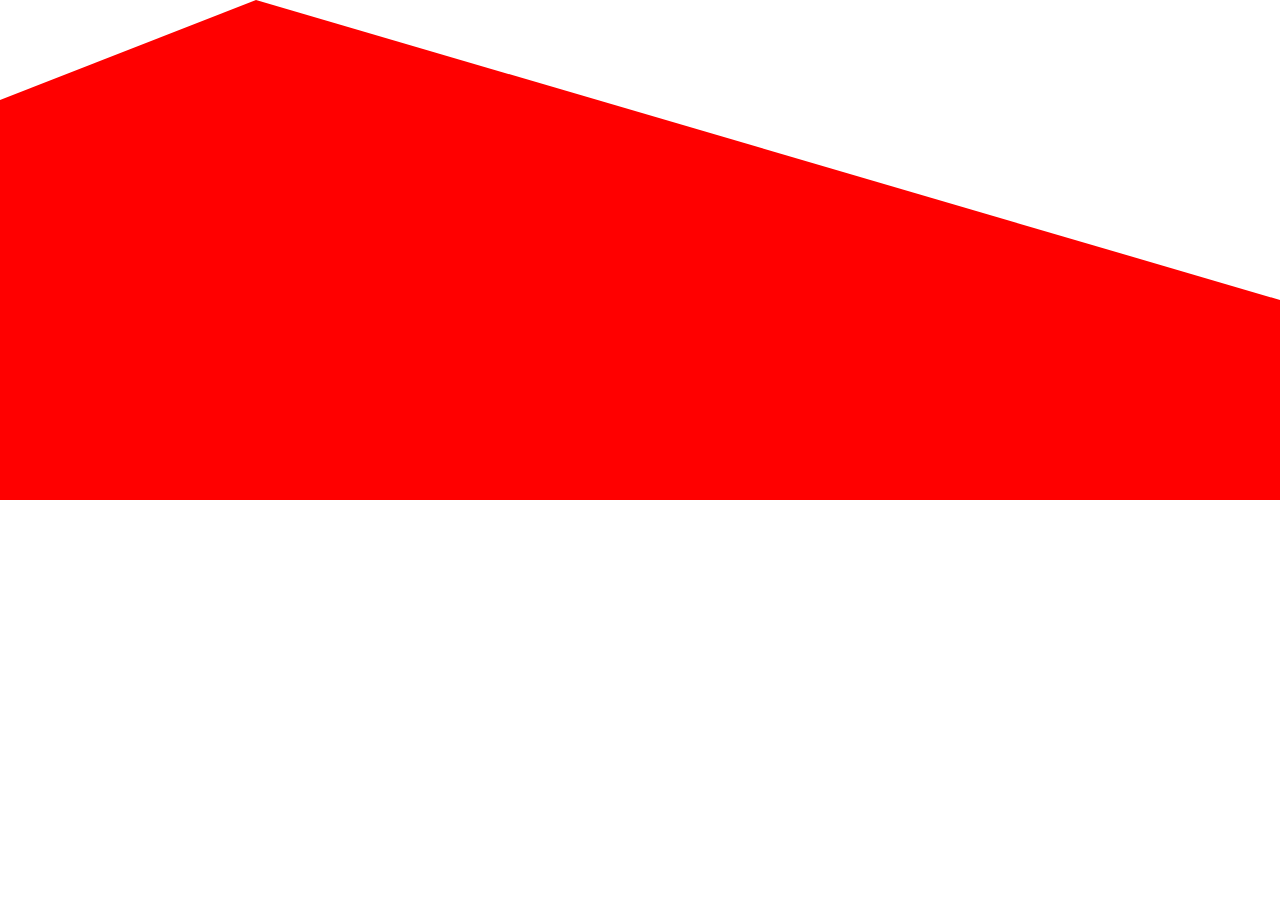
<file: site/testing.html>
<!DOCTYPE html>

<html lang="en">

<head>
<title>Test Site</title>
<link rel="stylesheet" type="text/css" href="stylesheets/testStyle.css">
<script src="https://ajax.googleapis.com/ajax/libs/jquery/3.5.1/jquery.min.js"></script>
<meta name="viewport" content="width=device-width, initial-scale=1">
</head>

<body>

  <div class="testDiv" >
    <p>Test Clipping and masking</p>
  </div>


  </body>

</html>

<script>

$("#menuClose").on("click", function() {
  $(".menu").css("display", "none")
  $("#menuOpen").css("display", "block")
})

$("#menuOpen").on("click", function() {
  $(this).css("display", "none")
  $(".menu").css("display", "block")
})

</script>
</file>
<file: module2-solution/css/module2Style.css>
* {
  margin: 0;
  padding: 0;
  box-sizing: border-box;
  font-family: helvetica, sans-serif;
}

h1 {
  text-align: center;
  padding: 50px;
}

div.menuGrid {
  position: relative;
  width: 100%;
  display: grid;
  grid-template: repeat(3, 1fr) / 1fr;
  grid-gap: 20px;
  padding: 20px;
}

div.menuBox {
  position: relative;
  width: 100%;
  height: 100%;
  background-color: rgb(180, 180, 180);
  border: 3px solid black;
}

div.menuTitle {
  position: relative;
  left: 70%;
  top: 0;
  width: 30%;
  height: 30px;
  text-align: center;
  line-height: 30px;
  color: black;
  border: 1px solid black;
}

.chicken .menuTitle {
  background-color: yellow;
}

.beef .menuTitle {
  background-color: red;
}

.sushi .menuTitle {
  background-color: white;
}

.menuBox p {
  padding: 5px;
}

@media only screen and (min-width: 768px) {

  div.menuGrid {
    grid-template: 1fr 1fr / repeat(2, 1fr);
  }

  .sushi {
    grid-area: 2 / 1 / span 1 / span 2;
  }

}

@media only screen and (min-width: 992px) {

  div.menuGrid {
    grid-template: 1fr / repeat(3, 1fr);
  }

  .sushi {
    grid-area: 1 / 3 / span 1 / span 1;
  }
}
</file>
<file: module3/css/mainStyle.css>
body {
    background-color: #ccffda;

    /* allow for scrolling on all device sizes*/
    min-height: 1000px;
}

nav {
  background-color: #f5c9ff;
}

div.navbar-collapse{
  background-color: #efb6fc;
}

.dropdown-item {
  text-align: center;
}

a.navbar-brand {
  padding-left: 15px;
}

button.navbar-toggler {
  margin-right: 15px;
}

h2.menuTitle {
  padding-top: 20px;
}

.row div {
  margin-top: 15px;
}

.menuSection {
  background-color: #6eff94;
}

.menuSection h3, .menuSection p {
  padding-left: 5px;
  padding-right: 5px;
  padding-top: 5px;
}
</file>
<file: module5-solution/css/styles.css>
body {
  font-size: 16px;
  color: #fff;
  background-color: #61122f;
  font-family: 'Oxygen', sans-serif;
}

/** HEADER **/
#header-nav {
  background-color: #f6b319;
  border-radius: 0;
  border: 0;
}

#logo-img {
  background: url('../images/restaurant-logo_large.png') no-repeat;
  width: 150px;
  height: 150px;
  margin: 10px 15px 10px 0;
}

.navbar-brand {
  padding-top: 25px;
}
.navbar-brand h1 { /* Restaurant name */
  font-family: 'Lora', serif;
  color: #557c3e;
  font-size: 1.5em;
  text-transform: uppercase;
  font-weight: bold;
  text-shadow: 1px 1px 1px #222;
  margin-top: 0;
  margin-bottom: 0;
  line-height: .75;
}
.navbar-brand a:hover, .navbar-brand a:focus {
  text-decoration: none;
}
.navbar-brand p { /* Kosher cert */
  color: #000;
  text-transform: uppercase;
  font-size: .7em;
  margin-top: 15px;
}
.navbar-brand p span { /* Star-K */
  vertical-align: middle;
}

#nav-list {
  margin-top: 10px;
}
#nav-list a {
  color: #951C49;
  text-align: center;
}
#nav-list a:hover {
  background: #E7E7E7;
}
#nav-list a span {
  font-size: 1.8em;
}

#phone {
  margin-top: 5px;
}
#phone a { /* Phone number */
  text-align: right;
  padding-bottom: 0;
}
#phone div { /* We Deliver */
  color: #557c3e;
  text-align: right;
  padding-right: 15px;
}

.navbar-header button.navbar-toggle, .navbar-header .icon-bar {
  border: 1px solid #61122f;
}
.navbar-header button.navbar-toggle {
  clear: both;
  margin-top: -30px;
}
/* END HEADER */

/* FOOTER */
.panel-footer {
  margin-top: 30px;
  padding-top: 35px;
  padding-bottom: 30px;
  background-color: #222;
  border-top: 0;
}
.panel-footer div.row {
  margin-bottom: 35px;
}
#hours, #address {
  line-height: 2;
}
#hours > span, #address > span {
  font-size: 1.3em;
}
#address p {
  color: #557c3e;
  font-size: .8em;
  line-height: 1.8;
}
#testimonials {
  font-style: italic;
}
#testimonials p:nth-child(2) {
  margin-top: 25px;
}
/* END FOOTER */



/* HOME PAGE */
.container .jumbotron {
  box-shadow: 0 0 50px #3F0C1F;
  border: 2px solid #3F0C1F;
}

#menu-tile, #specials-tile, #map-tile {
  height: 250px;
  width: 100%;
  margin-bottom: 15px;
  position: relative;
  border: 2px solid #3F0C1F;
  overflow: hidden;
}
#menu-tile:hover, #specials-tile:hover, #map-tile:hover {
  box-shadow: 0 1px 5px 1px #cccccc;
}
#menu-tile {
  background: url('../images/menu-tile.jpg') no-repeat;
  background-position: center;
}
#specials-tile {
  background: url('../images/specials-tile.jpg') no-repeat;
  background-position: center;
}
#menu-tile span, #specials-tile span, #map-tile span {
  position: absolute;
  bottom: 0;
  right: 0;
  width: 100%;
  text-align: center;
  font-size: 1.6em;
  text-transform: uppercase;
  background-color: #000;
  color: #fff;
  opacity: .8;
}
/* END HOME PAGE */

/* MENU CATEGORIES PAGE */
.category-tile { 
  position: relative;
  border: 2px solid #3F0C1F;
  overflow: hidden;
  width: 200px;
  height: 200px;
  margin: 0 auto 15px;
}
.category-tile span {
  position: absolute;
  bottom: 0;
  right: 0;
  width: 100%;
  text-align: center;
  font-size: 1.2em;
  text-transform: uppercase;
  background-color: #000;
  color: #fff;
  opacity: .8;
}
.category-tile:hover {
  box-shadow: 0 1px 5px 1px #cccccc;
}

#menu-categories-title + div {
  margin-bottom: 50px;
}
/* END MENU CATEGORIES PAGE */

/* SINGLE CATEGORY PAGE */
.menu-item-tile {
  margin-bottom: 25px;
}
.menu-item-tile hr {
  width: 80%;
}
.menu-item-tile .menu-item-price {
  font-size: 1.1em;
  text-align: right;
  margin-top: -15px;
  margin-right: -15px;
}
.menu-item-tile .menu-item-price span {
  font-size: .6em;
}
.menu-item-photo {
  position: relative;
  border: 2px solid #3F0C1F; 
  overflow: hidden;
  padding: 0;
  margin-right: -15px;
  margin-left: auto;
  margin-bottom: 20px;
  max-width: 250px;
}
.menu-item-photo div {
  position: absolute;
  bottom: 0;
  right: 0;
  width: 80px;
  background-color: #557c3e;
  text-align: center;
}
.menu-item-description {
  padding-right: 30px;
}
h3.menu-item-title {
  margin: 0 0 10px;
}
.menu-item-details {
  font-size: .9em;
  font-style: italic;
}
/* END SINGLE CATEGORY PAGE */


/********** Large devices only **********/
@media (min-width: 1200px) {
  .container .jumbotron {
    background: url('../images/jumbotron_1200.jpg') no-repeat;
    height: 675px;
  }
}

/********** Medium devices only **********/
@media (min-width: 992px) and (max-width: 1199px) {
  /* Header */
  #logo-img {
    background: url('../images/restaurant-logo_medium.png') no-repeat;
    width: 100px;
    height: 100px;
    margin: 5px 5px 5px 0;
  }
  /* End Header */

  /* Home Page */
  .container .jumbotron {
    background: url('../images/jumbotron_992.jpg') no-repeat;
    height: 558px;
  }
  /* End Home Page */
}

/********** Small devices only **********/
@media (min-width: 768px) and (max-width: 991px) {
  /* Home Page */
  .container .jumbotron {
    background: url('../images/jumbotron_768.jpg') no-repeat;
    height: 432px;
  }
  /* End Home Page */
}

/********** Extra small devices only **********/
@media (max-width: 767px) {
  /* Header */
  .navbar-brand {
    padding-top: 10px;
    height: 80px;
  }
  .navbar-brand h1 { /* Restaurant name */
    padding-top: 10px;
    font-size: 5vw; /* 1vw = 1% of viewport width */
  }
  .navbar-brand p { /* Kosher cert */
    font-size: .6em;
    margin-top: 12px;
  }
  .navbar-brand p img { /* Star-K */
    height: 20px;
  }

  #collapsable-nav a { /* Collapsed nav menu text */
    font-size: 1.2em;
  }
  #collapsable-nav a span { /* Collapsed nav menu glyph */
    font-size: 1em;
    margin-right: 5px;
  }

  #call-btn > a {
    font-size: 1.5em;
    display: block;
    margin: 0 20px;
    padding: 10px;
    border: 2px solid #fff;
    background-color: #f6b319;
    color: #951c49;
  }
  #xs-deliver {
    margin-top: 5px;
    font-size: .7em;
    letter-spacing: .1em;
    text-transform: uppercase;
  }
  /* End Header */

  /* Footer */
  .panel-footer section {
    margin-bottom: 30px;
    text-align: center;
  }
  .panel-footer section:nth-child(3) {
    margin-bottom: 0; /* margin already exists on the whole row */
  }
  .panel-footer section hr {
    width: 50%;
  }
  /* End Footer */

  /* Home Page */
  .container .jumbotron {
    margin-top: 30px;
    padding: 0;
  }
  #menu-tile, #specials-tile {
    width: 360px;
    margin: 0 auto 15px;
  }

  .menu-item-photo {
    margin-right: auto;
  }
  .menu-item-tile .menu-item-price {
    text-align: center;
  }
  .menu-item-description {
    text-align: center;;
  }
}


/********** Super extra small devices Only :-) (e.g., iPhone 4) **********/
@media (max-width: 479px) {
  /* Header */
  .navbar-brand h1 { /* Restaurant name */
    padding-top: 5px;
    font-size: 6vw;
  }
  /* End Header */
  
  /* Home page */
  #menu-tile, #specials-tile {
    width: 280px;
    margin: 0 auto 15px;
  }

  .col-xxs-12 {
    position: relative;
    min-height: 1px;
    padding-right: 15px;
    padding-left: 15px;
    float: left;
    width: 100%;
  }
}
</file>
<file: module5/css/mainStyle.css>
body {
    /* allow for scrolling on all device sizes*/
    min-height: 1000px;
    position: relative;
}

h2 {
  margin-top: 20px;
}

section#notes {
  position: relative;
  width: 60%;
  left: 20%;
  top: 50px;
}
</file>
<file: site/stylesheets/mainStyle.css>
* {
  margin: 0;
  padding: 0;
  box-sizing: border-box;
  font-family: helvetica, sans-serif;
}

body {
  /* background-color: rgb(238, 244, 244); */
  background: linear-gradient(rgb(238, 244, 244), white);
}

p {

}

a {
  text-decoration: none;
}

h3 {
  position: relative;
  padding: 0 0 10px 0;
  color: gray;
}

#backToTop {
  position: fixed;
  bottom: 50px;
  right: 20px;
  color: black;
  text-decoration: underline;
}

header {
  position: relative;
  width: 100%;
  z-index: 99;
}

header h1 {
  text-align: center;
  position: relative;
  width: 100%;
  padding: 40px 0 0 0;
}

header h3 {
  text-align: center;
}

header nav {
  display: grid;
  grid-template-columns: auto repeat(3, 1fr) auto;
  grid-gap: 5px;
  z-index: 198;
}

header nav div {
  position: relative;
  width: 100%;
  height: 50px;
  color: black;
}

nav div p {
  position: relative;
  text-align: center;
  line-height: 50px;
  overflow: hidden;
  font-size: 14px;
  font-weight: bold;
  color: inherit;
}

#menuOpen, #menuClose {
  z-index: 199;
}

.underMenuLayer {
  /* z-index: 189; */
  position: relative;
  width: 100%;
  height: 100%;
}

div.section {
  position: relative;
  min-height: 1000px;
}

span.sectionBorder {
  display: block;
  position: relative;
  margin-top: 50px;
  margin-bottom: 20px;
  left: 20%;
  border-top: 1px solid gray;
  height: 2px;
  width: 60%;
}

.sectionTitle, .section h3 {
  padding-left: 20px;
  animation-name: slideLeft;
  animation-duration: 3s;
}

@@keyframes slideLeft {
  from {padding-left: 120vw;}
  to {padding-left: 20px;}
}

.stickyTitle {
  position: -webkit-sticky; /* Safari */
  position: sticky;
  top: 0;
}

canvas#myCanvas {
  position: fixed;
  top: 0;
  left: 0;
  width: 100vw;
  height: 100vh;
  z-index: 97;
}

.subsection {
  position: relative;
  width: 100%;
  min-height: 500px;
}

.clipArt1 {
  position: fixed;
  width: 100%;
  height: 100%;
  background-color: rgb(177, 240, 235);
  opacity: 0.6;
  clip-path: polygon(0 60%, 20% 40%, 100% 80%, 100% 100%, 0 100%, 0 60%);
}

.clipArt2 {
  position: fixed;
  width: 100%;
  height: 100%;
  background-color: white;
  opacity: 0.4;
  clip-path: polygon(0 40%, 20% 20%, 100% 60%, 100% 0, 0 0, 0 40%);
}

#Philosophy {
  height: 1000px;
}

.animatedTextDiv {
  position: fixed;
  top: 50px;
  right: 0;
  width: 100%;
  font-size: 24px;
  text-align: right;
  padding-left: 20px;
  @animation-name: animatedText;
}

@keyframes animatedText {
  
}
</file>
<file: site/stylesheets/menuStyle.css>
#menuOpen {
  text-decoration: underline;
  color: black;
  position: absolute;
  top: 5px;
  left: 5px;
}

#menuClose {
  text-decoration: underline;
  color: white;
  position: absolute;
  top: 10px;
  right: 10px;
}

.menu {
  position: fixed;
  top: 0;
  left: 0;
  height: 100vh;
  width: 60vw;
}

.menuBackground {
  position: absolute;
  top: 0;
  left: 0;
  width: 60vw;
  height: 100vh;
  background-color: black;
  opacity: 0.5;
}

.menu div.menuList {
  position: relative;
  top: 200px;
  left: 10%;
  width: 80%;
  height: auto;
  display: grid;
  grid-template-rows: auto;
  grid-gap: 20px;
}

.menu p {
  color: white;
  text-align: center;
}
</file>
<file: site/stylesheets/testStyle.css>
* {
  margin: 0;
  padding: 0;
  box-sizing: border-box;
  font-family: helvetica, sans-serif;
}

.testDiv {
  position: relative;
  width: 100%;
  height: 500px;
  background-color: red;
  clip-path: polygon(0 20%, 20% 0, 100% 60%, 100% 100%, 0 100%, 0 20%);
}
</file>
